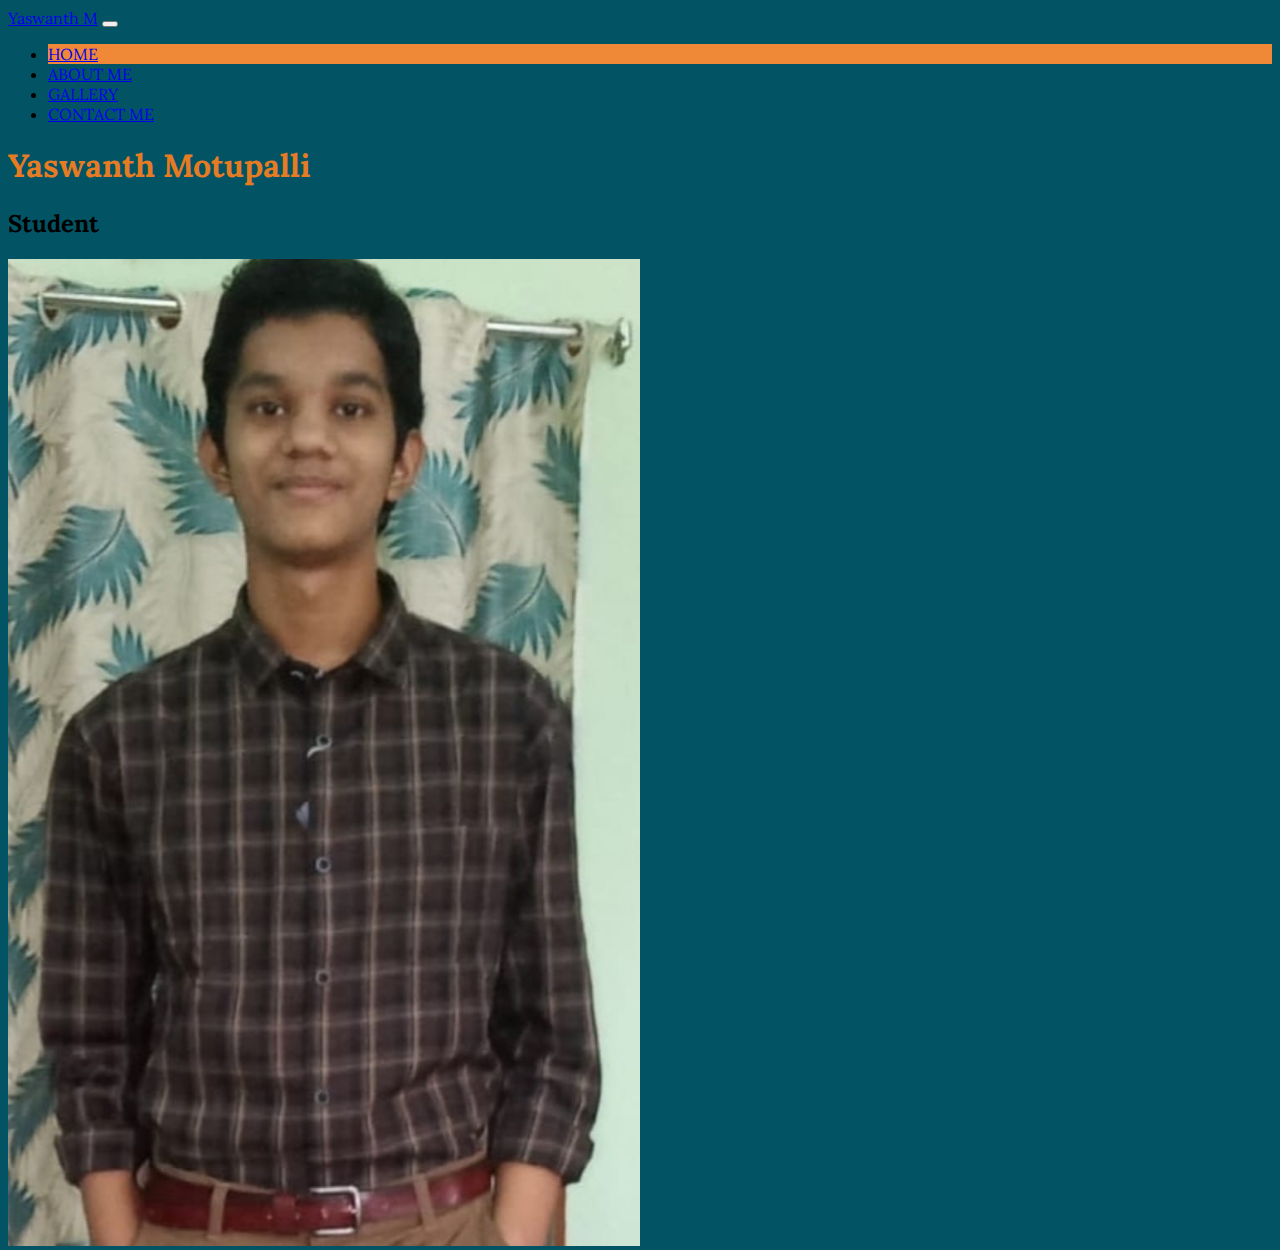
<file: index.html>
<!DOCTYPE html>
<html>
<head>
	<meta charset="utf-8">
	<meta name="viewport" content="width=device-width, initial-scale=1">
	<title></title>

	<link rel="preconnect" href="https://fonts.googleapis.com">
	<link rel="preconnect" href="https://fonts.gstatic.com" crossorigin>
	<link href="https://fonts.googleapis.com/css2?family=Lora:ital@1&display=swap" rel="stylesheet">

	<link rel="stylesheet" type="text/css" href="index.css">

	<!-- Bootstrap dependencies -->
	<link rel="stylesheet" href="https://cdn.jsdelivr.net/npm/bootstrap@4.6.2/dist/css/bootstrap.min.css" integrity="sha384-xOolHFLEh07PJGoPkLv1IbcEPTNtaed2xpHsD9ESMhqIYd0nLMwNLD69Npy4HI+N" crossorigin="anonymous">

</head>
<body class = "text-center align-items-center">

		<!-- Navbar Starts -->
		<nav class="navbar navbar-expand-lg navbar-light bg-info">
		  <a class="navbar-brand rounded-pill border border-dark p-1" href="#">Yaswanth M</a>
		  <button class="navbar-toggler" type="button" data-toggle="collapse" data-target="#navbarNav" aria-controls="navbarNav" aria-expanded="false" aria-label="Toggle navigation">
		    <span class="navbar-toggler-icon"></span>
		  </button>
		  <div class="collapse navbar-collapse" id="navbarNav">
		    <ul class="navbar-nav ml-auto">
		      <li class="nav-item bg-orange rounded-pill">
		        <a class="nav-link" href="index.html">HOME</a>
		      </li>
		      <li class="nav-item">
		        <a class="nav-link" href="aboutme.html">ABOUT ME</a>
		      </li>
		      <li class="nav-item">
		        <a class="nav-link" href="gallery.html">GALLERY</a>
		      </li>
		      <li class="nav-item">
		        <a class="nav-link" href="contactme.html">CONTACT ME</a>
		      </li>
		    </ul>
		  </div>
		</nav>
		<!-- Navbar Ends -->

		<!-- Main Section Starts -->
		<div class="container-fluid h-100">
			<div class = "row h-100 justify-content-center align-items-center">
				<div class = "col-12 col-md-6">
					<h1 class="display-4 w-100 text-wrap small-font">Yaswanth Motupalli</h1>
					<h2 class="text-muted">Student</h2>
				</div>
				<div class = "col-12 col-md-6">
					<img class = "img-fluid h-40" src="images/2.jpeg">
				</div>
		  	</div>
		</div>
		<!-- Main Section Ends -->

		<script src="https://cdn.jsdelivr.net/npm/jquery@3.5.1/dist/jquery.slim.min.js" integrity="sha384-DfXdz2htPH0lsSSs5nCTpuj/zy4C+OGpamoFVy38MVBnE+IbbVYUew+OrCXaRkfj" crossorigin="anonymous"></script>
		<script src="https://cdn.jsdelivr.net/npm/bootstrap@4.6.2/dist/js/bootstrap.bundle.min.js" integrity="sha384-Fy6S3B9q64WdZWQUiU+q4/2Lc9npb8tCaSX9FK7E8HnRr0Jz8D6OP9dO5Vg3Q9ct" crossorigin="anonymous"></script>

</body>
</html>
</file>
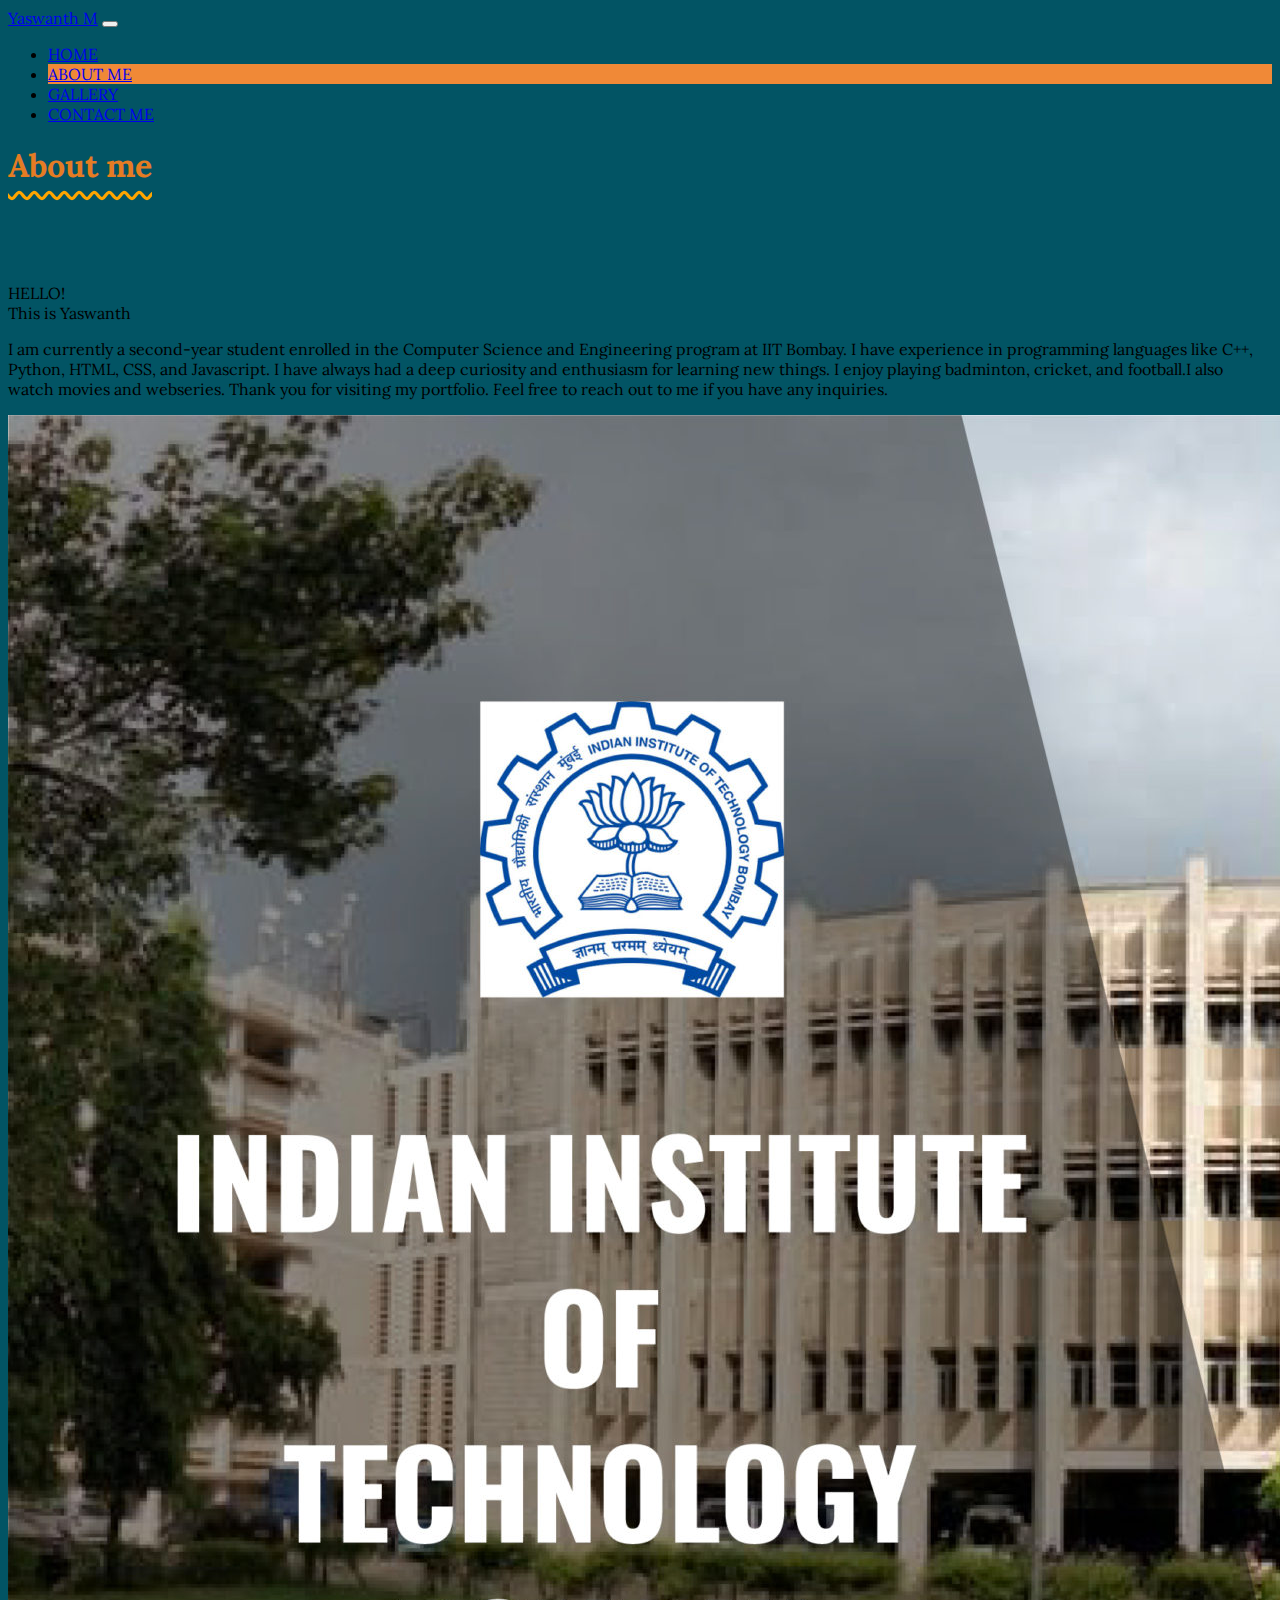
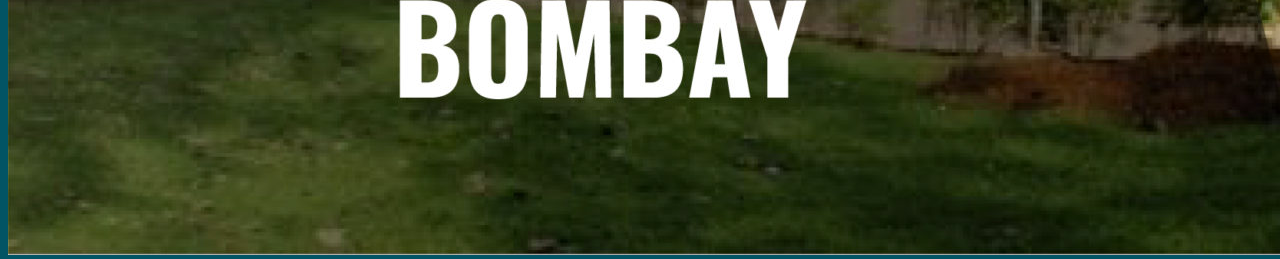
<file: aboutme.html>
<!DOCTYPE html>
<html>
<head>
	<meta charset="utf-8">
	<meta name="viewport" content="width=device-width, initial-scale=1">
	<title></title>

	<link rel="preconnect" href="https://fonts.googleapis.com">
	<link rel="preconnect" href="https://fonts.gstatic.com" crossorigin>
	<link href="https://fonts.googleapis.com/css2?family=Lora:ital@1&display=swap" rel="stylesheet">

	<link rel="stylesheet" type="text/css" href="index.css">

	<!-- Bootstrap dependencies -->
	<link rel="stylesheet" href="https://cdn.jsdelivr.net/npm/bootstrap@4.6.2/dist/css/bootstrap.min.css" integrity="sha384-xOolHFLEh07PJGoPkLv1IbcEPTNtaed2xpHsD9ESMhqIYd0nLMwNLD69Npy4HI+N" crossorigin="anonymous">

</head>
<body class = "text-center">

		<!-- Navbar Starts -->
		<nav class="navbar navbar-expand-lg navbar-light bg-info">
		  <a class="navbar-brand rounded-pill border border-dark p-1" href="#">Yaswanth M</a>
		  <button class="navbar-toggler" type="button" data-toggle="collapse" data-target="#navbarNav" aria-controls="navbarNav" aria-expanded="false" aria-label="Toggle navigation">
		    <span class="navbar-toggler-icon"></span>
		  </button>
		  <div class="collapse navbar-collapse" id="navbarNav">
		    <ul class="navbar-nav ml-auto">
		      <li class="nav-item">
		        <a class="nav-link" href="index.html">HOME</a>
		      </li>
		      <li class="nav-item bg-orange rounded-pill">
		        <a class="nav-link" href="aboutme.html">ABOUT ME</a>
		      </li>
		      <li class="nav-item">
		        <a class="nav-link" href="gallery.html">GALLERY</a>
		      </li>
		      <li class="nav-item">
		        <a class="nav-link" href="contactme.html">CONTACT ME</a>
		      </li>
		    </ul>
		  </div>
		</nav>
		<!-- Navbar Ends -->

		<h1 class = "text-light">About me</h1>

		<!-- Main Section Starts -->
		<div class = "container text-light">
			<div class = "row">
				<div class = "col-12 col-md-6">
					<div class = "display-4 small-font">HELLO!</div>
					<div class = "display-4 small-font mb-4">This is Yaswanth</div>
					<p> I am currently a second-year student enrolled in the Computer Science and Engineering program at IIT Bombay.
						I have experience in programming languages like C++, Python, HTML, CSS, and Javascript.
						I have always had a deep curiosity and enthusiasm for learning new things. I enjoy playing badminton, cricket, and football.I also watch movies and webseries.
						Thank you for visiting my portfolio. Feel free to reach out to me if you have any inquiries. </p>
				</div>
				<div class = "col-12 col-md-6">
				  	
					<img src="images/2.jpg" class = "img-fluid">
				  
				</div>
			</div>
		</div>
		<!-- Main Section Ends -->

		<script src="https://cdn.jsdelivr.net/npm/jquery@3.5.1/dist/jquery.slim.min.js" integrity="sha384-DfXdz2htPH0lsSSs5nCTpuj/zy4C+OGpamoFVy38MVBnE+IbbVYUew+OrCXaRkfj" crossorigin="anonymous"></script>
		<script src="https://cdn.jsdelivr.net/npm/bootstrap@4.6.2/dist/js/bootstrap.bundle.min.js" integrity="sha384-Fy6S3B9q64WdZWQUiU+q4/2Lc9npb8tCaSX9FK7E8HnRr0Jz8D6OP9dO5Vg3Q9ct" crossorigin="anonymous"></script>

</body>
</html>
</file>
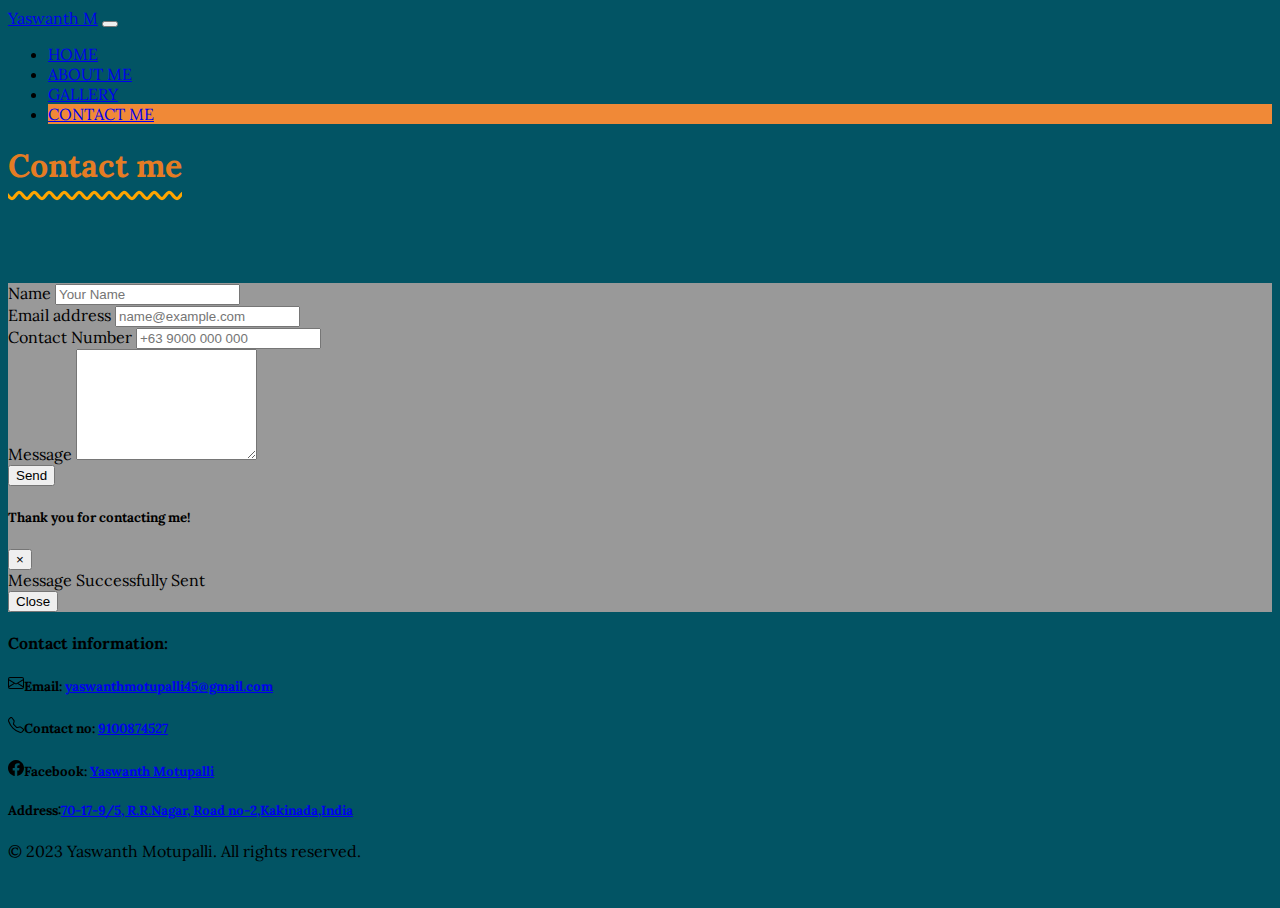
<file: contactme.html>
<!DOCTYPE html>
<html>
<head>
	<meta charset="utf-8">
	<meta name="viewport" content="width=device-width, initial-scale=1">
	<title></title>

	<link rel="preconnect" href="https://fonts.googleapis.com">
	<link rel="preconnect" href="https://fonts.gstatic.com" crossorigin>
	<link href="https://fonts.googleapis.com/css2?family=Lora:ital@1&display=swap" rel="stylesheet">

	<link rel="stylesheet" type="text/css" href="index.css">

	<!-- Bootstrap dependencies -->
	<link rel="stylesheet" href="https://cdn.jsdelivr.net/npm/bootstrap@4.6.2/dist/css/bootstrap.min.css" integrity="sha384-xOolHFLEh07PJGoPkLv1IbcEPTNtaed2xpHsD9ESMhqIYd0nLMwNLD69Npy4HI+N" crossorigin="anonymous">

</head>
<body class = "text-center">

		<!-- Navbar Starts -->
		<nav class="navbar navbar-expand-lg navbar-light bg-info">
		  <a class="navbar-brand rounded-pill border border-dark p-1" href="#">Yaswanth M</a>
		  <button class="navbar-toggler" type="button" data-toggle="collapse" data-target="#navbarNav" aria-controls="navbarNav" aria-expanded="false" aria-label="Toggle navigation">
		    <span class="navbar-toggler-icon"></span>
		  </button>
		  <div class="collapse navbar-collapse" id="navbarNav">
		    <ul class="navbar-nav ml-auto">
		      <li class="nav-item">
		        <a class="nav-link" href="index.html">HOME</a>
		      </li>
		      <li class="nav-item">
		        <a class="nav-link" href="aboutme.html">ABOUT ME</a>
		      </li>
		      <li class="nav-item">
		        <a class="nav-link" href="gallery.html">GALLERY</a>
		      </li>
		      <li class="nav-item bg-orange rounded-pill">
		        <a class="nav-link" href="contactme.html">CONTACT ME</a>
		      </li>
		    </ul>
		  </div>
		</nav>
		<!-- Navbar Ends -->

		<h1 class = "text-light">Contact me</h1>

		<!-- Main Section Starts -->
		<div class = "container-fluid text-light pb-0">
				<div class = "row justify-content-center mb-5">
						<form class = "col-sm-12 col-md-6 col-lg-4 mr-1 ml-1 pb-3 mb-5">
							<div class="form-group">
							    <label for="exampleFormControlInput1">Name</label>
							    <input type="text" class="form-control" id="exampleFormControlInput1" placeholder="Your Name" required>
							</div>
							<div class="form-group">
							    <label for="exampleFormControlInput2">Email address</label>
							    <input type="email" class="form-control" id="exampleFormControlInput2" placeholder="name@example.com" required>
							</div>
							<div class="form-group">
							    <label for="exampleFormControlInput3">Contact Number</label>
							    <input type="number" class="form-control" id="exampleFormControlInput3" placeholder="+63 9000 000 000" required>
							</div>
							
							<div class="form-group">
							    <label for="exampleFormControlInput5">Message</label>
							    <textarea class = "form-control" rows = 7 id = "exampleFormControlInput5"></textarea>
							</div>

							<!-- Button trigger modal -->
							<button type="button" class="btn btn-dark" data-toggle="modal" data-target="#staticBackdrop">
							  Send 
							</button>

							<!-- Modal -->
							<div class="modal fade text-dark" id="staticBackdrop" data-backdrop="static" data-keyboard="false" tabindex="-1" aria-labelledby="staticBackdropLabel" aria-hidden="true">
							  <div class="modal-dialog">
							    <div class="modal-content">
							      <div class="modal-header">
							        <h5 class="modal-title" id="staticBackdropLabel">Thank you for contacting me!</h5>
							        <button type="button" class="close" data-dismiss="modal" aria-label="Close">
							          <span aria-hidden="true">&times;</span>
							        </button>
							      </div>
							      <div class="modal-body">
							        Message Successfully Sent
							      </div>
							      <div class="modal-footer">
							        <button type="button" class="btn btn-secondary" data-dismiss="modal">Close</button>
							        
							      </div>
							    </div>
							  </div>
							</div>

						</form>
					
				</div>
				<!-- Main Section Ends -->

				<!-- Footer Section Starts -->
				<footer class = "row  bg-dark text-light p-2">

					<h4 class = "col-12 text-left">Contact information:</h4>
					<h5 class = "col-12 col-md-6 text-break"><svg xmlns="http://www.w3.org/2000/svg" width="16" height="16" fill="currentColor" class="bi bi-envelope mr-2 mb-1" viewBox="0 0 16 16">
					  <path d="M0 4a2 2 0 0 1 2-2h12a2 2 0 0 1 2 2v8a2 2 0 0 1-2 2H2a2 2 0 0 1-2-2V4Zm2-1a1 1 0 0 0-1 1v.217l7 4.2 7-4.2V4a1 1 0 0 0-1-1H2Zm13 2.383-4.708 2.825L15 11.105V5.383Zm-.034 6.876-5.64-3.471L8 9.583l-1.326-.795-5.64 3.47A1 1 0 0 0 2 13h12a1 1 0 0 0 .966-.741ZM1 11.105l4.708-2.897L1 5.383v5.722Z"/>
					</svg>Email: <a href = "mailto:yaswanthmotupalli45@gmail.com">yaswanthmotupalli45@gmail.com</a></h5>

					<h5 class = "col-12 col-md-6 "><svg xmlns="http://www.w3.org/2000/svg" width="16" height="16" fill="currentColor" class="bi bi-telephone mr-1 mb-1" viewBox="0 0 16 16">
					  <path d="M3.654 1.328a.678.678 0 0 0-1.015-.063L1.605 2.3c-.483.484-.661 1.169-.45 1.77a17.568 17.568 0 0 0 4.168 6.608 17.569 17.569 0 0 0 6.608 4.168c.601.211 1.286.033 1.77-.45l1.034-1.034a.678.678 0 0 0-.063-1.015l-2.307-1.794a.678.678 0 0 0-.58-.122l-2.19.547a1.745 1.745 0 0 1-1.657-.459L5.482 8.062a1.745 1.745 0 0 1-.46-1.657l.548-2.19a.678.678 0 0 0-.122-.58L3.654 1.328zM1.884.511a1.745 1.745 0 0 1 2.612.163L6.29 2.98c.329.423.445.974.315 1.494l-.547 2.19a.678.678 0 0 0 .178.643l2.457 2.457a.678.678 0 0 0 .644.178l2.189-.547a1.745 1.745 0 0 1 1.494.315l2.306 1.794c.829.645.905 1.87.163 2.611l-1.034 1.034c-.74.74-1.846 1.065-2.877.702a18.634 18.634 0 0 1-7.01-4.42 18.634 18.634 0 0 1-4.42-7.009c-.362-1.03-.037-2.137.703-2.877L1.885.511z"/>
					</svg>Contact no: <a href="tel:+9100874527">9100874527</a></h5>
					
					<h5 class = "col-12 col-md-6 "><svg xmlns="http://www.w3.org/2000/svg" width="16" height="16" fill="currentColor" class="bi bi-facebook mb-1 mr-1" viewBox="0 0 16 16">
					  <path d="M16 8.049c0-4.446-3.582-8.05-8-8.05C3.58 0-.002 3.603-.002 8.05c0 4.017 2.926 7.347 6.75 7.951v-5.625h-2.03V8.05H6.75V6.275c0-2.017 1.195-3.131 3.022-3.131.876 0 1.791.157 1.791.157v1.98h-1.009c-.993 0-1.303.621-1.303 1.258v1.51h2.218l-.354 2.326H9.25V16c3.824-.604 6.75-3.934 6.75-7.951z"/>
					</svg>Facebook: <a href="https://www.facebook.com/Yaswanth Motupalli">Yaswanth Motupalli</a></h5>

					<h5 class = "col-12 col-md-6 ">Address:<a href="https://www.google.com/maps?q=17.2842596,82.1046554&z=17&hl=en">70-17-9/5, R.R.Nagar, Road no-2,Kakinada,India</a></h5>

					<div class="col-12 text-center ">
				        <p>&copy; 2023 Yaswanth Motupalli. All rights reserved.</p>
				      </div>
				</footer>
				<!-- Footer Section Ends -->	

			</div>

		<script src="https://cdn.jsdelivr.net/npm/jquery@3.5.1/dist/jquery.slim.min.js" integrity="sha384-DfXdz2htPH0lsSSs5nCTpuj/zy4C+OGpamoFVy38MVBnE+IbbVYUew+OrCXaRkfj" crossorigin="anonymous"></script>
		<script src="https://cdn.jsdelivr.net/npm/bootstrap@4.6.2/dist/js/bootstrap.bundle.min.js" integrity="sha384-Fy6S3B9q64WdZWQUiU+q4/2Lc9npb8tCaSX9FK7E8HnRr0Jz8D6OP9dO5Vg3Q9ct" crossorigin="anonymous"></script>

</body>
</html>
</file>
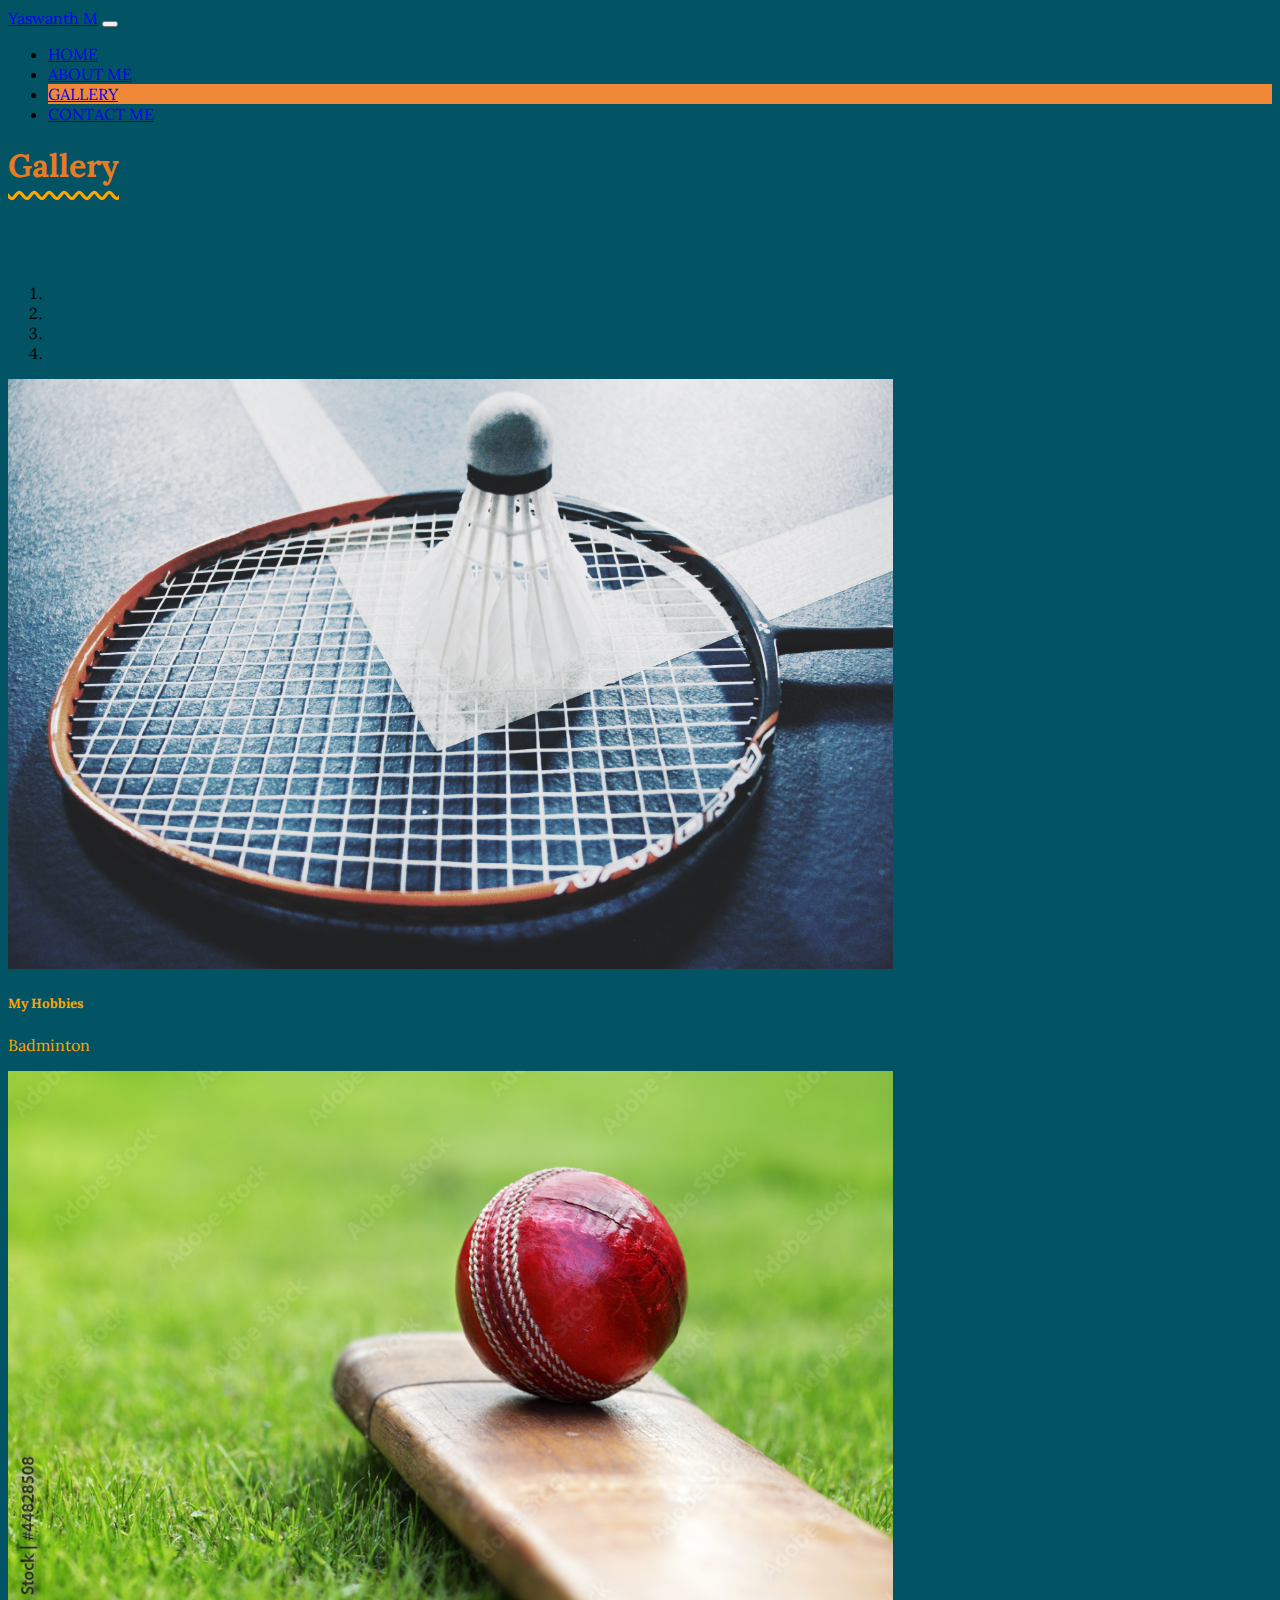
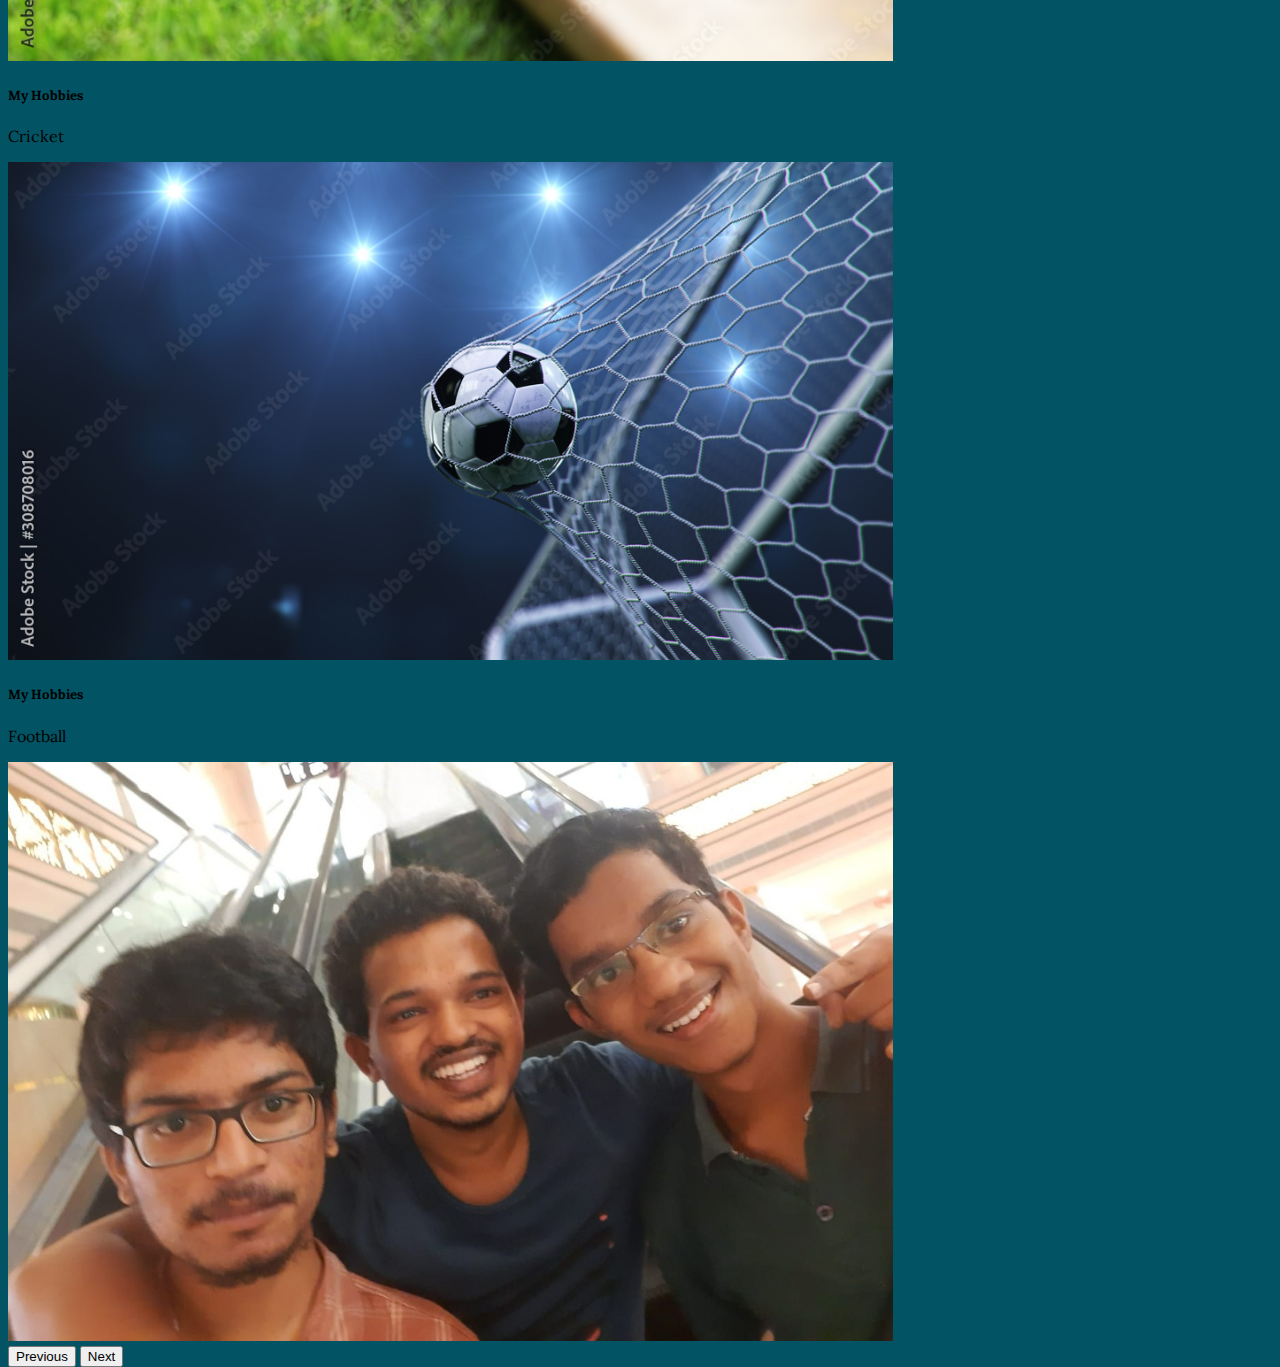
<file: gallery.html>
<!DOCTYPE html>
<html>
<head>
	<meta charset="utf-8">
	<meta name="viewport" content="width=device-width, initial-scale=1">
	<title></title>

	<link rel="preconnect" href="https://fonts.googleapis.com">
	<link rel="preconnect" href="https://fonts.gstatic.com" crossorigin>
	<link href="https://fonts.googleapis.com/css2?family=Lora:ital@1&display=swap" rel="stylesheet">

	<link rel="stylesheet" type="text/css" href="index.css">

	<!-- Bootstrap dependencies -->
	<link rel="stylesheet" href="https://cdn.jsdelivr.net/npm/bootstrap@4.6.2/dist/css/bootstrap.min.css" integrity="sha384-xOolHFLEh07PJGoPkLv1IbcEPTNtaed2xpHsD9ESMhqIYd0nLMwNLD69Npy4HI+N" crossorigin="anonymous">

</head>
<body class = "text-center">

		<!-- Navbar Starts -->
		<nav class="navbar navbar-expand-lg navbar-light bg-info">
		  <a class="navbar-brand rounded-pill border border-dark p-1" href="#">Yaswanth M</a>
		  <button class="navbar-toggler" type="button" data-toggle="collapse" data-target="#navbarNav" aria-controls="navbarNav" aria-expanded="false" aria-label="Toggle navigation">
		    <span class="navbar-toggler-icon"></span>
		  </button>
		  <div class="collapse navbar-collapse" id="navbarNav">
		    <ul class="navbar-nav ml-auto">
		      <li class="nav-item">
		        <a class="nav-link" href="index.html">HOME</a>
		      </li>
		      <li class="nav-item">
		        <a class="nav-link" href="aboutme.html">ABOUT ME</a>
		      </li>
		      <li class="nav-item bg-orange rounded-pill">
		        <a class="nav-link" href="gallery.html">GALLERY</a>
		      </li>
		      <li class="nav-item">
		        <a class="nav-link" href="contactme.html">CONTACT ME</a>
		      </li>
		    </ul>
		  </div>
		</nav>
		<!-- Navbar Ends -->

		<h1 class = "text-light">Gallery</h1>

		<!-- Main Section Starts -->
	    <div class = "container">
			<div id="carouselExampleCaptions" class="carousel slide ml-auto mr-auto" data-ride="carousel">
			  <ol class="carousel-indicators">
			    <li data-target="#carouselExampleCaptions" data-slide-to="0" class="active"></li>
			    <li data-target="#carouselExampleCaptions" data-slide-to="1"></li>
			    <li data-target="#carouselExampleCaptions" data-slide-to="2"></li>
			    <li data-target="#carouselExampleCaptions" data-slide-to="3"></li>
			  </ol>
			  <div class="carousel-inner">
			    
			    <div class="carousel-item active">
			      <img src="images/4.jpg" class="d-block max-width" alt="...">
			      <div class="carousel-caption d-none d-md-block">
			        <h5 class = "text-orange">My Hobbies</h5>
			        <p class = "text-orange">Badminton</p>
			      </div>
			    </div>
			    <div class="carousel-item">
			      <img src="images/5.jpeg" class="d-block max-width" alt="...">
			      <div class="carousel-caption d-none d-md-block">
			        <h5>My Hobbies</h5>
			        <p>Cricket</p>
			      </div>
			    </div>
			    <div class="carousel-item">
			      <img src="images/6.jpeg" class="d-block max-width" alt="...">
			      <div class="carousel-caption d-none d-md-block">
			        <h5>My Hobbies</h5>
			        <p>Football</p>
			      </div>
			    </div>
			    <div class="carousel-item">
			      <img src="images/3.jpeg" class="d-block max-width" alt="...">
			      <div class="carousel-caption d-none d-md-block">
			        
			      </div>
			    </div>
			  </div>
			  <button class="carousel-control-prev" type="button" data-target="#carouselExampleCaptions" data-slide="prev">
			    <span class="carousel-control-prev-icon" aria-hidden="true"></span>
			    <span class="sr-only">Previous</span>
			  </button>
			  <button class="carousel-control-next" type="button" data-target="#carouselExampleCaptions" data-slide="next">
			    <span class="carousel-control-next-icon" aria-hidden="true"></span>
			    <span class="sr-only">Next</span>
			  </button>
			</div>
		</div>
		<!-- Main Section Ends -->


		<script src="https://cdn.jsdelivr.net/npm/jquery@3.5.1/dist/jquery.slim.min.js" integrity="sha384-DfXdz2htPH0lsSSs5nCTpuj/zy4C+OGpamoFVy38MVBnE+IbbVYUew+OrCXaRkfj" crossorigin="anonymous"></script>
		<script src="https://cdn.jsdelivr.net/npm/bootstrap@4.6.2/dist/js/bootstrap.bundle.min.js" integrity="sha384-Fy6S3B9q64WdZWQUiU+q4/2Lc9npb8tCaSX9FK7E8HnRr0Jz8D6OP9dO5Vg3Q9ct" crossorigin="anonymous"></script>

</body>
</html>
</file>
<file: index.css>
body{
	font-family: 'Lora', serif !important;
	background-color: #025464 !important;
	word-break: break-word;
}

h1{
	color : #E57C23 !important;
}

html,body{
	height: 100%;
}

@media (max-width: 290px) {
  .small-font{
    font-size: 3rem !important;
  }
}

h1.text-light{
	text-decoration: underline wavy orange;
	padding-bottom: 2cm;
	text-underline-offset: 0.4em;
}

form{
	background-color:  #999999 !important;
}

img.h-40{
	width:50%;
}

.max-width{
	width:100%;
	height:auto;
	height:auto;
}

@media (max-width: 768px) {
  .carousel {
    width: 100% ;
  }
}

@media(min-width: 768px){
	.carousel{
		width: 70%;
	}
}

.text-orange{
	color:orange;
}

.bg-orange{
	background-color: #F08937;
}
</file>
